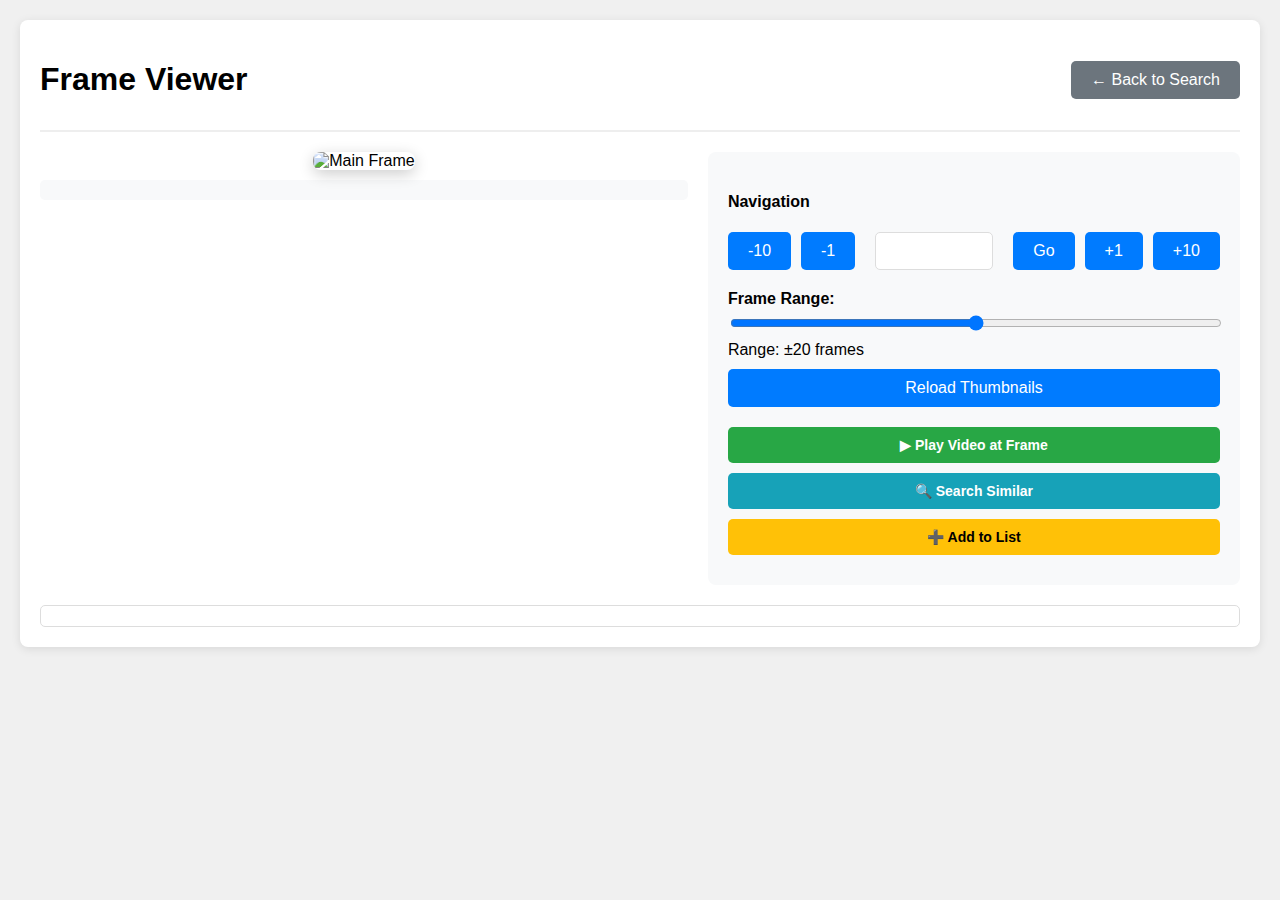
<file: static/view_new.html>
<!DOCTYPE html>
<html lang="en">
<head>
    <meta charset="UTF-8">
    <meta name="viewport" content="width=device-width, initial-scale=1.0">
    <title>Frame Viewer</title>
    <style>
        body {
            font-family: Arial, sans-serif;
            margin: 0;
            padding: 20px;
            background-color: #f0f0f0;
        }
        .container {
            max-width: 1400px;
            margin: 0 auto;
            background: white;
            padding: 20px;
            border-radius: 8px;
            box-shadow: 0 2px 10px rgba(0,0,0,0.1);
        }
        .header {
            display: flex;
            justify-content: space-between;
            align-items: center;
            margin-bottom: 20px;
            padding-bottom: 10px;
            border-bottom: 2px solid #eee;
        }
        .back-btn {
            background: #6c757d;
            color: white;
            padding: 10px 20px;
            border: none;
            border-radius: 5px;
            cursor: pointer;
            text-decoration: none;
            display: inline-block;
        }
        .main-view {
            display: flex;
            gap: 20px;
            margin-bottom: 20px;
        }
        .image-section {
            flex: 2;
            text-align: center;
        }
        .main-image {
            max-width: 100%;
            max-height: 600px;
            border-radius: 8px;
            box-shadow: 0 4px 15px rgba(0,0,0,0.2);
        }
        .image-info {
            margin-top: 10px;
            padding: 10px;
            background: #f8f9fa;
            border-radius: 5px;
        }
        .controls-section {
            flex: 1;
            background: #f8f9fa;
            padding: 20px;
            border-radius: 8px;
        }
        .navigation {
            display: flex;
            gap: 10px;
            margin-bottom: 20px;
            justify-content: center;
        }
        .nav-btn {
            padding: 10px 20px;
            border: none;
            border-radius: 5px;
            background: #007bff;
            color: white;
            cursor: pointer;
            font-size: 16px;
        }
        .nav-btn:hover {
            background: #0056b3;
        }
        .nav-btn:disabled {
            background: #ccc;
            cursor: not-allowed;
        }
        .frame-input {
            width: 100px;
            padding: 8px;
            border: 1px solid #ddd;
            border-radius: 5px;
            text-align: center;
            margin: 0 10px;
        }
        .thumbnails {
            display: grid;
            grid-template-columns: repeat(auto-fill, minmax(120px, 1fr));
            gap: 10px;
            max-height: 400px;
            overflow-y: auto;
            border: 1px solid #ddd;
            padding: 10px;
            border-radius: 5px;
            background: white;
        }
        .thumbnail {
            cursor: pointer;
            border: 3px solid transparent;
            border-radius: 5px;
            overflow: hidden;
            transition: all 0.3s ease;
        }
        .thumbnail:hover {
            border-color: #007bff;
            transform: scale(1.05);
        }
        .thumbnail.active {
            border-color: #dc3545;
            box-shadow: 0 0 10px rgba(220, 53, 69, 0.5);
        }
        .thumbnail img {
            width: 100%;
            height: 80px;
            object-fit: cover;
        }
        .thumbnail-label {
            background: rgba(0,0,0,0.7);
            color: white;
            padding: 2px 5px;
            font-size: 10px;
            text-align: center;
        }
        .actions {
            margin-top: 20px;
        }
        .action-btn {
            width: 100%;
            padding: 10px;
            margin-bottom: 10px;
            border: none;
            border-radius: 5px;
            cursor: pointer;
            font-size: 14px;
            font-weight: 600;
        }
        .btn-video {
            background: #28a745;
            color: white;
        }
        .btn-similar {
            background: #17a2b8;
            color: white;
        }
        .btn-add {
            background: #ffc107;
            color: black;
        }
        .range-controls {
            margin-bottom: 20px;
        }
        .range-controls label {
            display: block;
            margin-bottom: 5px;
            font-weight: 600;
        }
        .range-input {
            width: 100%;
            margin-bottom: 10px;
        }
    </style>
</head>
<body>
    <div class="container">
        <div class="header">
            <h1 id="page-title">Frame Viewer</h1>
            <a href="/" class="back-btn">← Back to Search</a>
        </div>

        <div class="main-view">
            <div class="image-section">
                <img id="mainImage" class="main-image" alt="Main Frame">
                <div class="image-info">
                    <div id="image-details"></div>
                </div>
            </div>

            <div class="controls-section">
                <h4>Navigation</h4>
                <div class="navigation">
                    <button class="nav-btn" onclick="changeFrame(-10)">-10</button>
                    <button class="nav-btn" onclick="changeFrame(-1)">-1</button>
                    <input type="number" id="frameInput" class="frame-input" min="0">
                    <button class="nav-btn" onclick="jumpToFrame()">Go</button>
                    <button class="nav-btn" onclick="changeFrame(1)">+1</button>
                    <button class="nav-btn" onclick="changeFrame(10)">+10</button>
                </div>

                <div class="range-controls">
                    <label for="rangeSlider">Frame Range:</label>
                    <input type="range" id="rangeSlider" class="range-input" min="0" max="100" value="50">
                    <div>Range: ±<span id="rangeValue">20</span> frames</div>
                    <button class="nav-btn" onclick="loadThumbnails()" style="width: 100%; margin-top: 10px;">Reload Thumbnails</button>
                </div>

                <div class="actions">
                    <button class="action-btn btn-video" onclick="playVideo()">
                        ▶ Play Video at Frame
                    </button>
                    <button class="action-btn btn-similar" onclick="searchSimilar()">
                        🔍 Search Similar
                    </button>
                    <button class="action-btn btn-add" onclick="addToList()">
                        ➕ Add to List
                    </button>
                </div>
            </div>
        </div>

        <div class="thumbnails" id="thumbnailsContainer">
            <!-- Thumbnails will be loaded here -->
        </div>
    </div>

    <script>
        let currentFrameNum = 0;
        let videoName = '';
        let basePath = '';
        let frameRange = 20;
        
        // Parse URL parameters
        const urlParams = new URLSearchParams(window.location.search);
        const keyframe = urlParams.get('keyframe') || '';
        
        function initializeViewer() {
            if (!keyframe) {
                alert('No keyframe specified');
                return;
            }
            
            // Extract info from keyframe path: images/keyframes/L21_V001/00000019.jpg
            const parts = keyframe.split('/');
            videoName = parts[2] || '';
            const fileName = parts[parts.length - 1] || '';
            currentFrameNum = parseInt(fileName.replace('.jpg', '')) || 0;
            basePath = parts.slice(0, -1).join('/') + '/';
            
            // Update UI
            document.getElementById('page-title').textContent = `Frame Viewer - ${videoName}`;
            document.getElementById('frameInput').value = currentFrameNum;
            document.getElementById('frameInput').addEventListener('keypress', function(e) {
                if (e.key === 'Enter') jumpToFrame();
            });
            
            // Setup range slider
            const rangeSlider = document.getElementById('rangeSlider');
            rangeSlider.addEventListener('input', function() {
                frameRange = parseInt(this.value);
                document.getElementById('rangeValue').textContent = frameRange;
            });
            
            // Load initial frame and thumbnails
            updateMainImage();
            loadThumbnails();
        }
        
        function updateMainImage() {
            const paddedFrame = String(currentFrameNum).padStart(8, '0');
            const imagePath = `${basePath}${paddedFrame}.jpg`;
            
            const mainImage = document.getElementById('mainImage');
            mainImage.src = imagePath;
            
            // Update frame input
            document.getElementById('frameInput').value = currentFrameNum;
            
            // Update image details
            document.getElementById('image-details').innerHTML = `
                <strong>Video:</strong> ${videoName}<br>
                <strong>Frame:</strong> ${currentFrameNum}<br>
                <strong>Path:</strong> ${imagePath}
            `;
            
            // Update active thumbnail
            updateActiveThumbnail();
        }
        
        function changeFrame(delta) {
            const newFrame = Math.max(0, currentFrameNum + delta);
            currentFrameNum = newFrame;
            updateMainImage();
        }
        
        function jumpToFrame() {
            const inputFrame = parseInt(document.getElementById('frameInput').value);
            if (!isNaN(inputFrame) && inputFrame >= 0) {
                currentFrameNum = inputFrame;
                updateMainImage();
            }
        }
        
        function loadThumbnails() {
            const container = document.getElementById('thumbnailsContainer');
            container.innerHTML = '';
            
            const startFrame = Math.max(0, currentFrameNum - frameRange);
            const endFrame = currentFrameNum + frameRange;
            
            for (let i = startFrame; i <= endFrame; i++) {
                const paddedFrame = String(i).padStart(8, '0');
                const thumbPath = `${basePath}${paddedFrame}.jpg`;
                
                const thumbnailDiv = document.createElement('div');
                thumbnailDiv.className = 'thumbnail';
                thumbnailDiv.dataset.frame = i;
                
                if (i === currentFrameNum) {
                    thumbnailDiv.classList.add('active');
                }
                
                thumbnailDiv.innerHTML = `
                    <img src="${thumbPath}" alt="Frame ${i}" onerror="this.parentElement.style.display='none'">
                    <div class="thumbnail-label">${i}</div>
                `;
                
                thumbnailDiv.addEventListener('click', function() {
                    currentFrameNum = parseInt(this.dataset.frame);
                    updateMainImage();
                });
                
                container.appendChild(thumbnailDiv);
            }
        }
        
        function updateActiveThumbnail() {
            // Remove active class from all thumbnails
            document.querySelectorAll('.thumbnail').forEach(thumb => {
                thumb.classList.remove('active');
            });
            
            // Add active class to current frame thumbnail
            const currentThumb = document.querySelector(`[data-frame="${currentFrameNum}"]`);
            if (currentThumb) {
                currentThumb.classList.add('active');
            }
        }
        
        function playVideo() {
            // Calculate time from frame (assuming 25fps)
            const fps = 25;
            const timeSeconds = currentFrameNum / fps;
            
            // Open video player with calculated time
            const videoUrl = `/static/vid_new.html?video=${videoName}&frame=${currentFrameNum}&time=${timeSeconds}`;
            window.open(videoUrl, '_blank');
        }
        
        function searchSimilar() {
            // Find the image ID from image_path.json (this would need an API call)
            // For now, redirect to main search with the image
            window.location.href = `/?search_image=${encodeURIComponent(basePath + String(currentFrameNum).padStart(8, '0') + '.jpg')}`;
        }
        
        function addToList() {
            // This would integrate with the main app's selected list
            alert(`Added frame ${currentFrameNum} from ${videoName} to list`);
        }
        
        // Keyboard shortcuts
        document.addEventListener('keydown', function(event) {
            if (event.target.tagName.toLowerCase() === 'input') return;
            
            switch(event.key.toLowerCase()) {
                case 'arrowleft':
                    changeFrame(-1);
                    break;
                case 'arrowright':
                    changeFrame(1);
                    break;
                case 'arrowup':
                    changeFrame(-10);
                    break;
                case 'arrowdown':
                    changeFrame(10);
                    break;
                case ' ':
                    event.preventDefault();
                    playVideo();
                    break;
                case 'r':
                    loadThumbnails();
                    break;
            }
        });
        
        // Initialize when page loads
        document.addEventListener('DOMContentLoaded', initializeViewer);
    </script>
</body>
</html>
</file>
